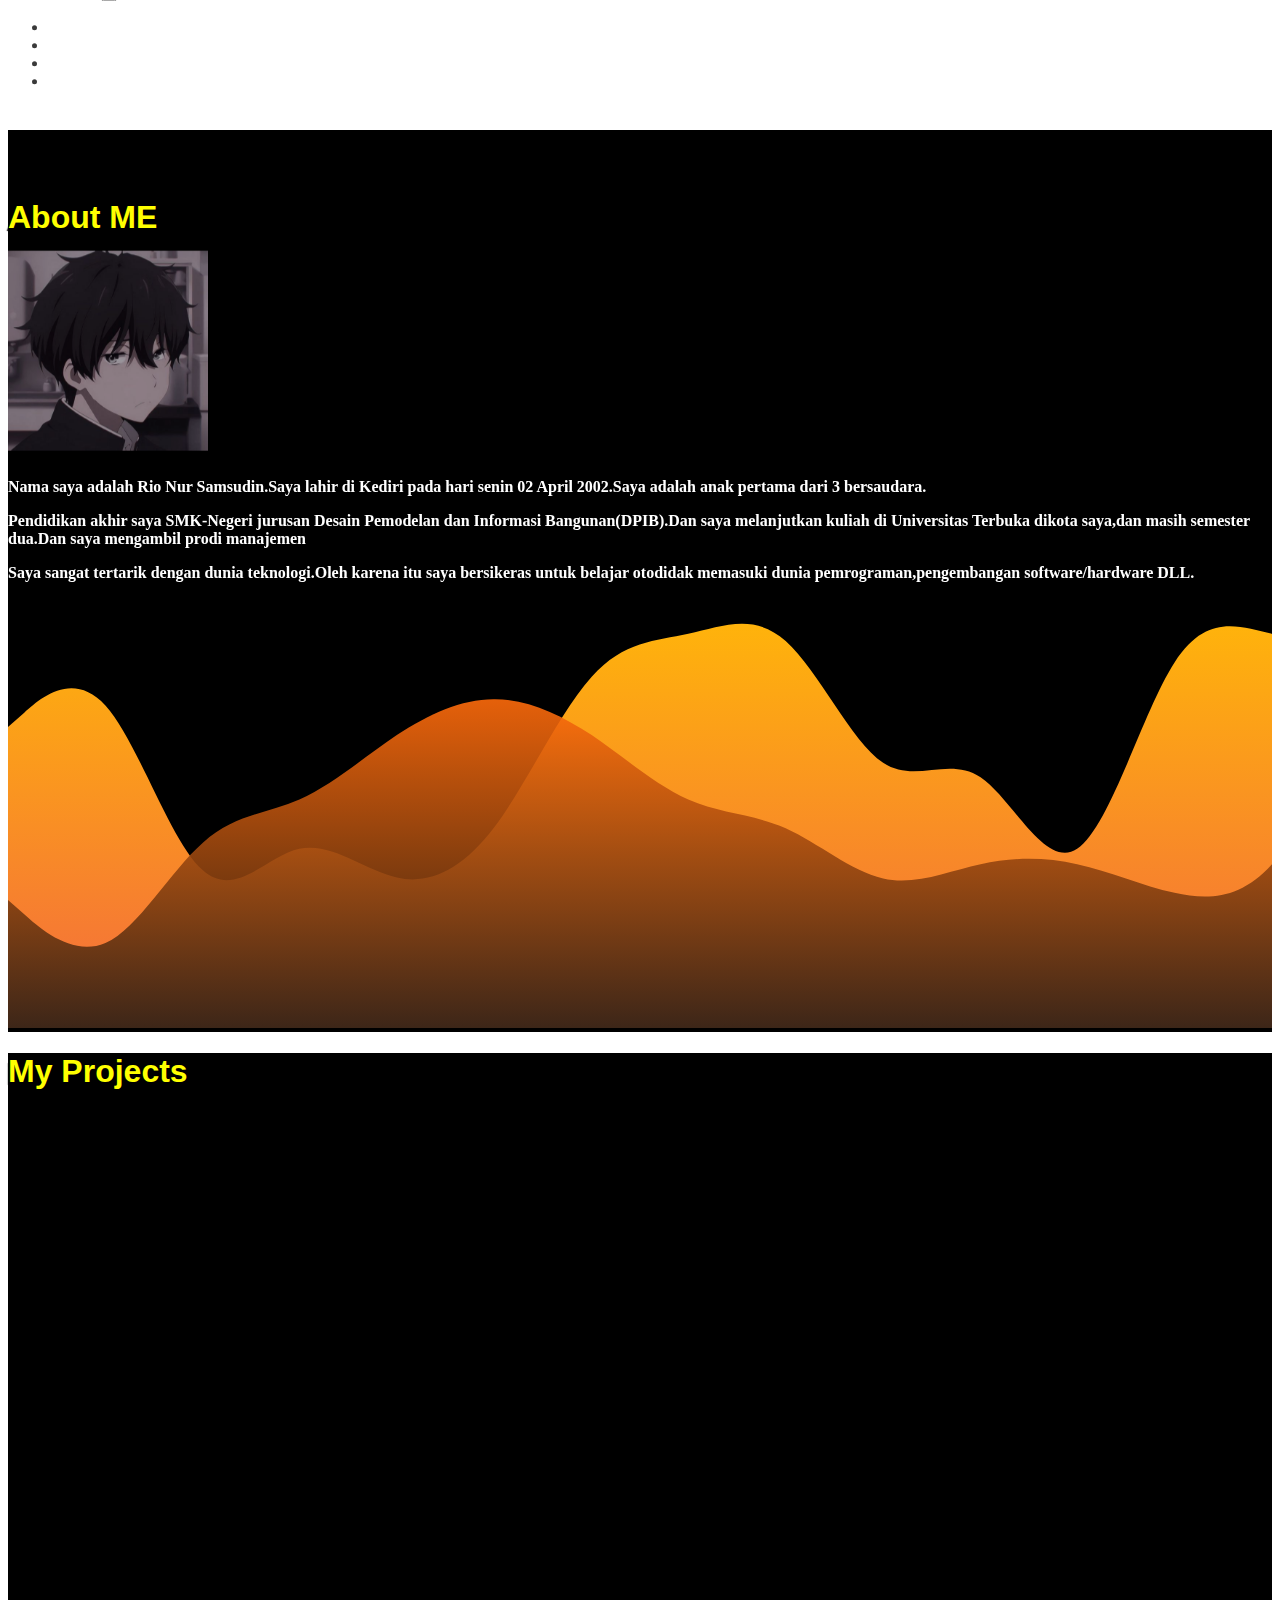
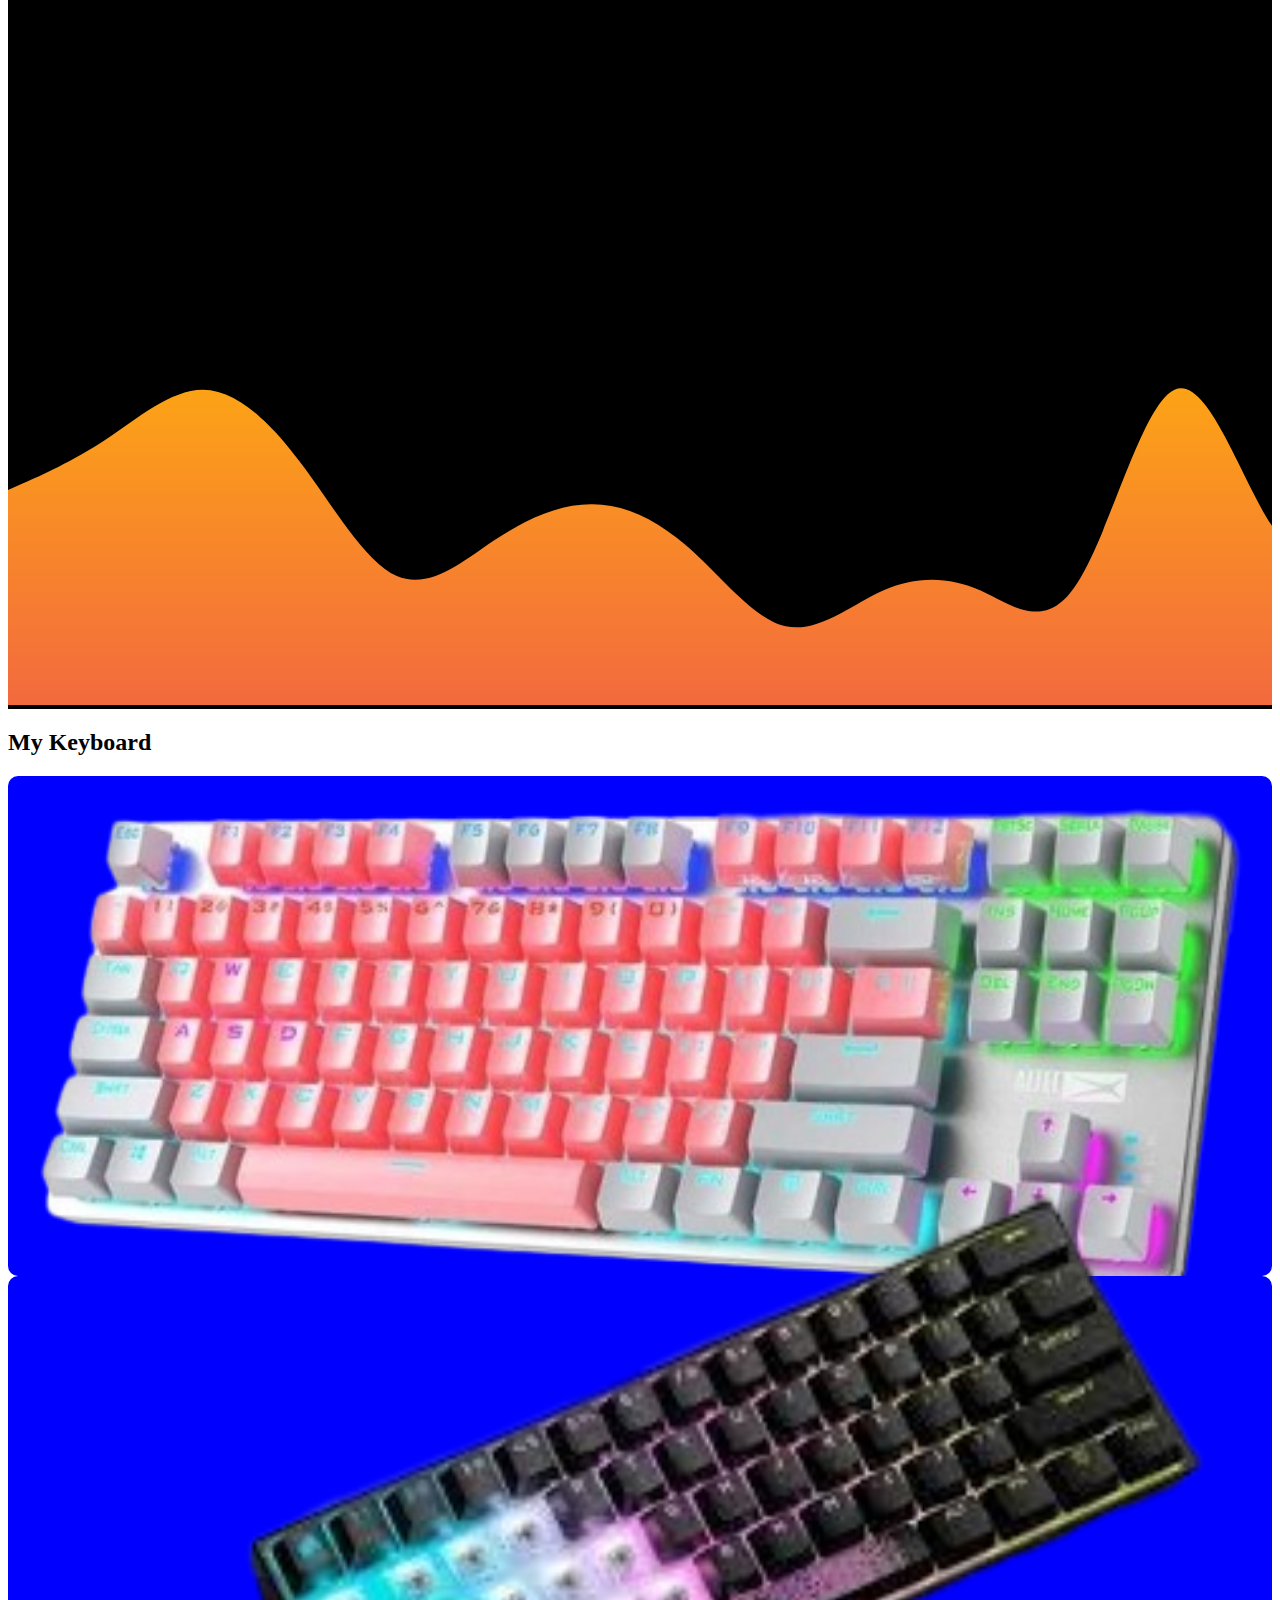
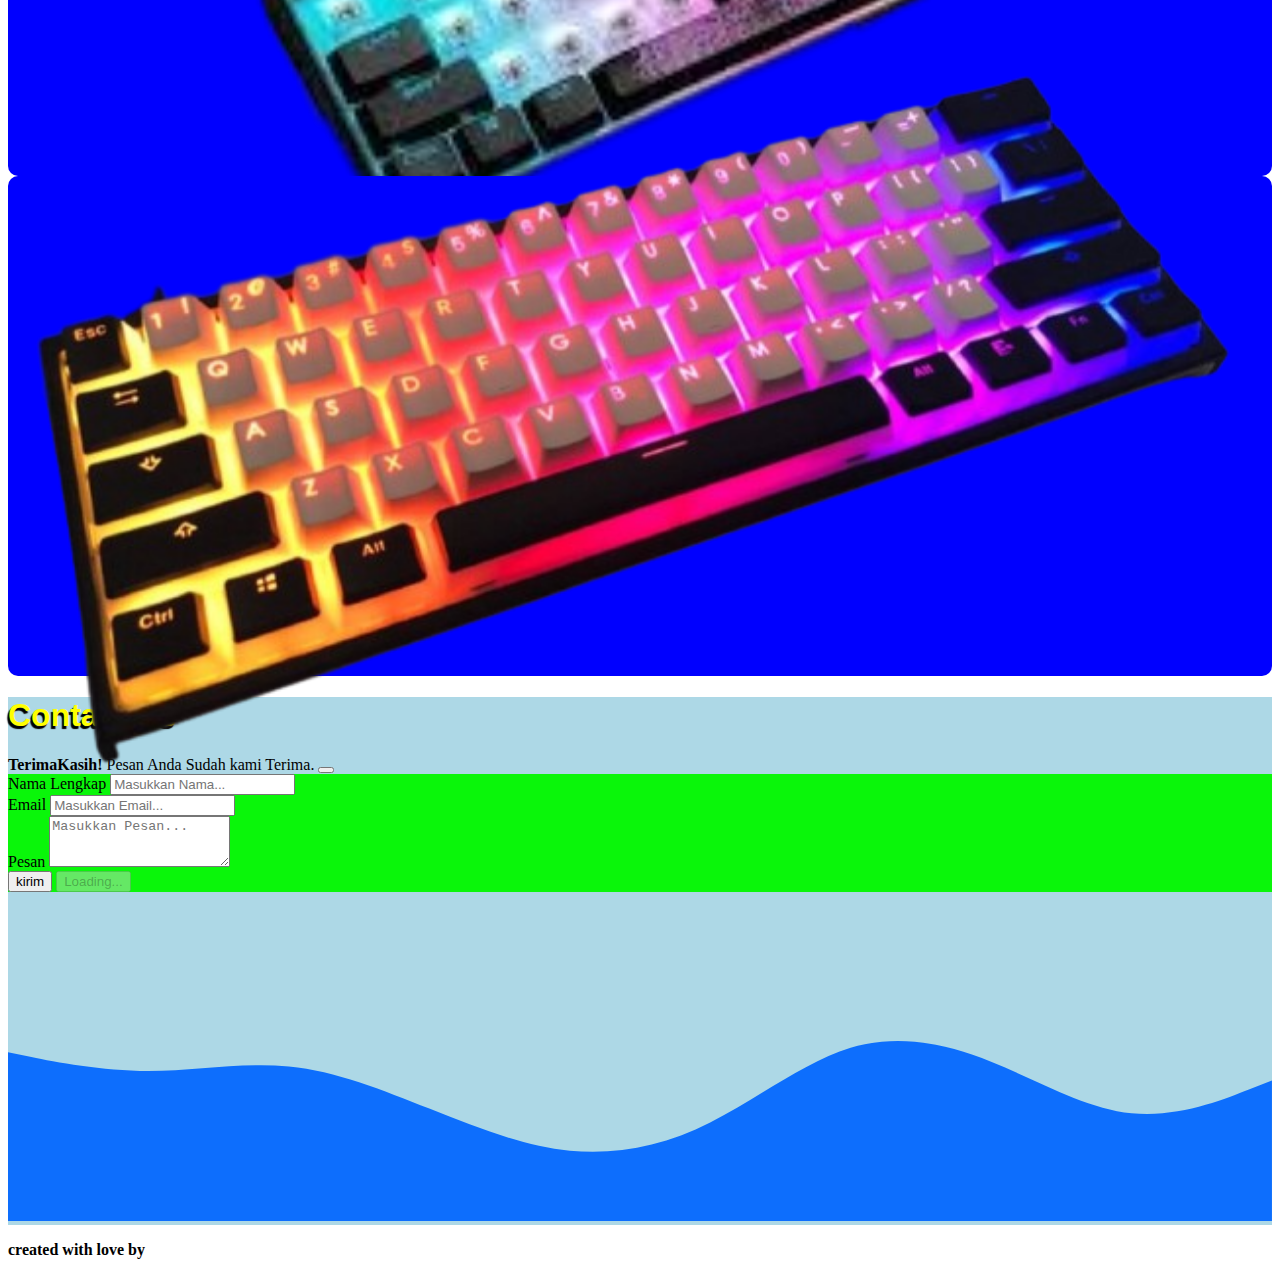
<file: index.html>
<!doctype html>
<html lang="en">
  <head>
    <!-- Required meta tags -->
    <meta charset="utf-8">
    <meta name="viewport" content="width=device-width, initial-scale=1">

    <!-- Bootstrap CSS -->
    <link href="https://cdn.jsdelivr.net/npm/bootstrap@5.0.2/dist/css/bootstrap.min.css" rel="stylesheet" integrity="sha384-EVSTQN3/azprG1Anm3QDgpJLIm9Nao0Yz1ztcQTwFspd3yD65VohhpuuCOmLASjC" crossorigin="anonymous">

    <!-- AOS ANIMATION -->
    <link rel="stylesheet" href="https://unpkg.com/aos@next/dist/aos.css" />

    <!-- MY CSS -->
    <link rel="stylesheet" href="index.css">

    <title>MY Portfolio | Rio Nur Samsudin</title>
  </head>
  <body>

    <!-- NAVBAR -->
    <nav class="navbar navbar-expand-lg navbar-dark bg-dark fixed-top">
        <div class="container">
          <a class="navbar-brand" href="#">Rio Design</a>
          <button class="navbar-toggler" type="button" data-bs-toggle="collapse" data-bs-target="#navbarNav" aria-controls="navbarNav" aria-expanded="false" aria-label="Toggle navigation">
            <span class="navbar-toggler-icon"></span>
          </button>
          <div class="collapse navbar-collapse" id="navbarNav">
            <ul class="navbar-nav ms-auto">
              <li class="nav-item">
                <a class="nav-link active" aria-current="page" href="home.html">Home</a>
              </li>
              <li class="nav-item">
                <a class="nav-link" href="#about">About</a>
              </li>
              <li class="nav-item">
                <a class="nav-link" href="#project">Project</a>
              </li>
              <li class="nav-item">
                <a class="nav-link" href="#contact">contact</a>
              </li>
            </ul>
          </div>
        </div>
      </nav>
    <!-- NAVBAR END -->

    <!-- ABOUT -->
    <section id="about" style="background-color: black; padding-top: 3rem;">
        <div class="container pt-3">
            <div class="row text-center ">
                <div class="col">
                    <h1>About ME</h1>
                </div>
            </div>
            <div class="jumbotron text-center ">
              <img src="images/pp.jpg" alt="my foto profile" width="200" class="img-thumbnail rounded-circle">
            </div>
            <div class="row justify-content-center mt-3">
                <div class="col-md-3"  data-aos="fade-down-right" data-aos-delay="600">
                    <p>Nama saya adalah Rio Nur Samsudin.Saya lahir di Kediri pada hari senin 02 April 2002.Saya adalah anak pertama dari 3 bersaudara.</p>
                </div>
                    <div class="col-md-4"  data-aos="fade-down" data-aos-delay="500">
                        <p>Pendidikan akhir saya SMK-Negeri jurusan Desain Pemodelan dan Informasi Bangunan(DPIB).Dan saya melanjutkan kuliah di Universitas Terbuka dikota saya,dan masih semester dua.Dan saya mengambil prodi manajemen</p>
                    </div>
                        <div class="col-md-4" data-aos="fade-down-left" data-aos-delay="400">
                            <p>Saya sangat tertarik dengan dunia teknologi.Oleh karena itu saya bersikeras untuk belajar otodidak memasuki dunia pemrograman,pengembangan software/hardware DLL.</p>
                        </div>
            </div>
        </div>
        <svg id="wave" style="transform:rotate(0deg); transition: 0.3s" viewBox="0 0 1440 490" version="1.1" xmlns="http://www.w3.org/2000/svg"><defs><linearGradient id="sw-gradient-0" x1="0" x2="0" y1="1" y2="0"><stop stop-color="rgba(243, 106, 62, 1)" offset="0%"></stop><stop stop-color="rgba(255, 179, 11, 1)" offset="100%"></stop></linearGradient></defs><path style="transform:translate(0, 0px); opacity:1" fill="url(#sw-gradient-0)" d="M0,147L18.5,130.7C36.9,114,74,82,111,122.5C147.7,163,185,278,222,310.3C258.5,343,295,294,332,285.8C369.2,278,406,310,443,318.5C480,327,517,310,554,261.3C590.8,212,628,131,665,89.8C701.5,49,738,49,775,40.8C812.3,33,849,16,886,49C923.1,82,960,163,997,187.8C1033.8,212,1071,180,1108,204.2C1144.6,229,1182,310,1218,285.8C1255.4,261,1292,131,1329,73.5C1366.2,16,1403,33,1440,40.8C1476.9,49,1514,49,1551,49C1587.7,49,1625,49,1662,73.5C1698.5,98,1735,147,1772,171.5C1809.2,196,1846,196,1883,236.8C1920,278,1957,359,1994,359.3C2030.8,359,2068,278,2105,228.7C2141.5,180,2178,163,2215,138.8C2252.3,114,2289,82,2326,130.7C2363.1,180,2400,310,2437,310.3C2473.8,310,2511,180,2548,147C2584.6,114,2622,180,2640,212.3L2658.5,245L2658.5,490L2640,490C2621.5,490,2585,490,2548,490C2510.8,490,2474,490,2437,490C2400,490,2363,490,2326,490C2289.2,490,2252,490,2215,490C2178.5,490,2142,490,2105,490C2067.7,490,2031,490,1994,490C1956.9,490,1920,490,1883,490C1846.2,490,1809,490,1772,490C1735.4,490,1698,490,1662,490C1624.6,490,1588,490,1551,490C1513.8,490,1477,490,1440,490C1403.1,490,1366,490,1329,490C1292.3,490,1255,490,1218,490C1181.5,490,1145,490,1108,490C1070.8,490,1034,490,997,490C960,490,923,490,886,490C849.2,490,812,490,775,490C738.5,490,702,490,665,490C627.7,490,591,490,554,490C516.9,490,480,490,443,490C406.2,490,369,490,332,490C295.4,490,258,490,222,490C184.6,490,148,490,111,490C73.8,490,37,490,18,490L0,490Z"></path><defs><linearGradient id="sw-gradient-1" x1="0" x2="0" y1="1" y2="0"><stop stop-color="rgba(12.051, 19.921, 20.811, 1)" offset="0%"></stop><stop stop-color="rgba(255, 106.568, 11, 1)" offset="100%"></stop></linearGradient></defs><path style="transform:translate(0, 50px); opacity:0.9" fill="url(#sw-gradient-1)" d="M0,294L18.5,310.3C36.9,327,74,359,111,343C147.7,327,185,261,222,228.7C258.5,196,295,196,332,179.7C369.2,163,406,131,443,106.2C480,82,517,65,554,65.3C590.8,65,628,82,665,106.2C701.5,131,738,163,775,179.7C812.3,196,849,196,886,212.3C923.1,229,960,261,997,269.5C1033.8,278,1071,261,1108,253.2C1144.6,245,1182,245,1218,253.2C1255.4,261,1292,278,1329,285.8C1366.2,294,1403,294,1440,253.2C1476.9,212,1514,131,1551,122.5C1587.7,114,1625,180,1662,220.5C1698.5,261,1735,278,1772,294C1809.2,310,1846,327,1883,294C1920,261,1957,180,1994,187.8C2030.8,196,2068,294,2105,310.3C2141.5,327,2178,261,2215,236.8C2252.3,212,2289,229,2326,269.5C2363.1,310,2400,376,2437,334.8C2473.8,294,2511,147,2548,122.5C2584.6,98,2622,196,2640,245L2658.5,294L2658.5,490L2640,490C2621.5,490,2585,490,2548,490C2510.8,490,2474,490,2437,490C2400,490,2363,490,2326,490C2289.2,490,2252,490,2215,490C2178.5,490,2142,490,2105,490C2067.7,490,2031,490,1994,490C1956.9,490,1920,490,1883,490C1846.2,490,1809,490,1772,490C1735.4,490,1698,490,1662,490C1624.6,490,1588,490,1551,490C1513.8,490,1477,490,1440,490C1403.1,490,1366,490,1329,490C1292.3,490,1255,490,1218,490C1181.5,490,1145,490,1108,490C1070.8,490,1034,490,997,490C960,490,923,490,886,490C849.2,490,812,490,775,490C738.5,490,702,490,665,490C627.7,490,591,490,554,490C516.9,490,480,490,443,490C406.2,490,369,490,332,490C295.4,490,258,490,222,490C184.6,490,148,490,111,490C73.8,490,37,490,18,490L0,490Z"></path></svg>
    </section>

    <!-- ABOUT END -->

    <!-- PROJECTS -->
    <section id="project" style="background-color: black;">
      <div class="container">
        <div class="row text-center pt-5">
          <div class="col mt-3">
            <h1>My Projects</h1>
          </div>
        </div>
        <div class="row justify-content-center">
          <div class="col-md-4" data-aos="flip-left" data-aos-delay="500" data-aos-duration="1000">
            <div class="card">
              <img src="images/1.jpg" class="card-img-top" alt="project1">
              <div class="card-body">
                <p class="card-text" style="color: black;">Some quick example text to build on the card title and make up the bulk of the card's content.</p>
              </div>
            </div>
          </div>
          <div class="col-md-4" data-aos="flip-left" data-aos-delay="400" data-aos-duration="1000">
            <div class="card">
              <img src="images/2.jpg" class="card-img-top" alt="project2">
              <div class="card-body">
                <p class="card-text" style="color: black;">Some quick example text to build on the card title and make up the bulk of the card's content.</p>
              </div>
            </div>
          </div>
          <div class="col-md-4" data-aos="flip-left" data-aos-delay="300" data-aos-duration="1000">
            <div class="card">
              <img src="images/3.jpg" class="card-img-top" alt="project3">
              <div class="card-body">
                <p class="card-text" style="color: black;">Some quick example text to build on the card title and make up the bulk of the card's content.</p>
              </div>
            </div>
          </div>
          <div class="col-md-4" data-aos="flip-left" data-aos-delay="200" data-aos-duration="1000">
            <div class="card mt-3">
              <img src="images/4.jpg" class="card-img-top" alt="project3">
              <div class="card-body">
                <p class="card-text" style="color: black;">Some quick example text to build on the card title and make up the bulk of the card's content.</p>
              </div>
            </div>
          </div>
          <div class="col-md-4">
            <div class="card mt-3" data-aos="flip-left" data-aos-delay="100" data-aos-duration="1000" >
              <img src="images/5.jpg" class="card-img-top" alt="project5">
              <div class="card-body">
                <p class="card-text" style="color: black;">Some quick example text to build on the card title and make up the bulk of the card's content.</p>
              </div>
            </div>
          </div>
        </div>
      </div>
      <svg id="wave" style="transform:rotate(0deg); transition: 0.3s" viewBox="0 0 1440 490" version="1.1" xmlns="http://www.w3.org/2000/svg"><defs><linearGradient id="sw-gradient-0" x1="0" x2="0" y1="1" y2="0"><stop stop-color="yellow" offset="0%"></stop><stop stop-color="cyan" offset="100%"></stop></linearGradient></defs><path style="transform:translate(0, 0px); opacity:1" fill="url(#sw-gradient-0)" d="M0,245L18.5,236.8C36.9,229,74,212,111,187.8C147.7,163,185,131,222,130.7C258.5,131,295,163,332,212.3C369.2,261,406,327,443,343C480,359,517,327,554,302.2C590.8,278,628,261,665,261.3C701.5,261,738,278,775,310.3C812.3,343,849,392,886,400.2C923.1,408,960,376,997,359.3C1033.8,343,1071,343,1108,359.3C1144.6,376,1182,408,1218,351.2C1255.4,294,1292,147,1329,130.7C1366.2,114,1403,229,1440,285.8C1476.9,343,1514,343,1551,302.2C1587.7,261,1625,180,1662,171.5C1698.5,163,1735,229,1772,212.3C1809.2,196,1846,98,1883,106.2C1920,114,1957,229,1994,253.2C2030.8,278,2068,212,2105,155.2C2141.5,98,2178,49,2215,32.7C2252.3,16,2289,33,2326,98C2363.1,163,2400,278,2437,269.5C2473.8,261,2511,131,2548,114.3C2584.6,98,2622,196,2640,245L2658.5,294L2658.5,490L2640,490C2621.5,490,2585,490,2548,490C2510.8,490,2474,490,2437,490C2400,490,2363,490,2326,490C2289.2,490,2252,490,2215,490C2178.5,490,2142,490,2105,490C2067.7,490,2031,490,1994,490C1956.9,490,1920,490,1883,490C1846.2,490,1809,490,1772,490C1735.4,490,1698,490,1662,490C1624.6,490,1588,490,1551,490C1513.8,490,1477,490,1440,490C1403.1,490,1366,490,1329,490C1292.3,490,1255,490,1218,490C1181.5,490,1145,490,1108,490C1070.8,490,1034,490,997,490C960,490,923,490,886,490C849.2,490,812,490,775,490C738.5,490,702,490,665,490C627.7,490,591,490,554,490C516.9,490,480,490,443,490C406.2,490,369,490,332,490C295.4,490,258,490,222,490C184.6,490,148,490,111,490C73.8,490,37,490,18,490L0,490Z"></path></svg>
    </section>

    <!-- PROJECTS END -->

    <!-- NY KEYBOARD -->
<section id="keyboard">
  <div class="container">
    <div class="row text-center">
      <div class="col mb-5">
        <h2 class="font fw-bold">My Keyboard</h2>
      </div>
    </div>
    <div class="row">
      <div class="col-md-6 col-lg-4 mb-5">
        <div class="keyboard-box">
          <h4 class="keyboard-name">Keychron</h4>
          <img src="images/keyboard/1.png" alt="keyboard 1" class="keyboard-img">
          <a href="#" class="btn btn-light keyboard-button">Show Details</a>
        </div>
      </div>
      <div class="col-md-6 col-lg-4 mb-3">
        <div class="keyboard-box">
          <h4 class="keyboard-name">Keychron</h4>
          <img src="images/keyboard/2.png" alt="keyboard 2" class="keyboard-img">
          <a href="#" class="btn btn-light keyboard-button">Show Details</a>
        </div>
      </div>
      <div class="col-md-6 col-lg-4 mb-5">
        <div class="keyboard-box">
          <h4 class="keyboard-name">Keychron</h4>
          <img src="images/keyboard/3.png" alt="keyboard 3" class="keyboard-img">
          <a href="#" class="btn btn-light keyboard-button">Show Details</a>
        </div>
      </div>
    </div>
  </div>
</section>
<!-- KEYBOARD END -->

    <!-- CONTACTS -->
<section id="contact" style="background-color: lightblue;">
<div class="container pt-5">
  <div class="row text-center">
    <div class="col pt-3">
      <h1>Contact Us</h1>
    </div>
  </div>
  <div class="row justify-content-center">
    <div class="alert alert-success alert-dismissible fade show d-none" role="alert">
      <strong>TerimaKasih!</strong> Pesan Anda Sudah kami Terima.
      <button type="button" class="btn-close" data-bs-dismiss="alert" aria-label="Close"></button>
    </div>
    <div class="col-md-8" style="background-color: rgb(10, 246, 10); margin-bottom: 3rem;" >
      <div class="mb-3">
      <form name="rio-contact-form">
          <label for="name" class="form-label">Nama Lengkap</label>
          <input type="text" class="form-control" id="name" aria-describedby="name" placeholder="Masukkan Nama..." name="nama">
        <div class="mb-3">
          <label for="email" class="form-label">Email</label>
          <input type="email" class="form-control" id="email" aria-describedby="email" placeholder="Masukkan Email..." name="email">
          <div class="mb-3">
            <label for="text" class="form-label">Pesan</label>
            <textarea class="form-control" id="text" rows="3" placeholder="Masukkan Pesan..." name="pesan"></textarea>
          </div>
        <button type="submit" class="btn btn-primary btn-kirim">kirim</button>
        <button class="btn btn-primary d-none btn-loading" type="button" disabled>
          <span class="spinner-grow spinner-grow-sm" role="status" aria-hidden="true"></span>
          Loading...
        </button>
      </form>
  </div>
  </div>
</div>
</div>
</div>
<svg xmlns="http://www.w3.org/2000/svg" viewBox="0 0 1440 320"><path fill="#0d6efd" fill-opacity="1" d="M0,128L26.7,133.3C53.3,139,107,149,160,149.3C213.3,149,267,139,320,144C373.3,149,427,171,480,192C533.3,213,587,235,640,240C693.3,245,747,235,800,208C853.3,181,907,139,960,122.7C1013.3,107,1067,117,1120,138.7C1173.3,160,1227,192,1280,197.3C1333.3,203,1387,181,1413,170.7L1440,160L1440,320L1413.3,320C1386.7,320,1333,320,1280,320C1226.7,320,1173,320,1120,320C1066.7,320,1013,320,960,320C906.7,320,853,320,800,320C746.7,320,693,320,640,320C586.7,320,533,320,480,320C426.7,320,373,320,320,320C266.7,320,213,320,160,320C106.7,320,53,320,27,320L0,320Z"></path></svg>
</section>

    <!-- CONTACS END -->

    <!-- FOOTER -->
    <footer class="bg-primary text-center p-3">
      <p style="color: black;">created with love by<a href="#">Rio Nur Samsudin</a></p>
    </footer>
    <!-- FOOTER END -->

<!-- BOOTSTRAP -->
    <script src="https://cdn.jsdelivr.net/npm/bootstrap@5.0.2/dist/js/bootstrap.bundle.min.js" integrity="sha384-MrcW6ZMFYlzcLA8Nl+NtUVF0sA7MsXsP1UyJoMp4YLEuNSfAP+JcXn/tWtIaxVXM" crossorigin="anonymous"></script>
<!-- AOS -->
    <script src="https://unpkg.com/aos@next/dist/aos.js"></script>
    <script>
      AOS.init({
        once:true
      });  
</script>
<!-- GSAP -->
<script src="https:cdnjs.cloudflare.com/ajax/libs/gsap/3.11.4/gsap.min.js"></script>
    <script>
      gsap.from('.jumbotron img', {duration: 1, y: -100, opacity: 0 });
      gsap.from('.navbar', {duration:1.5, ease: 'bounce', y: '-100%', opacity: 0});
    </script>

    <!-- TILT JS -->
    <script type="text/javascript" src="js/vanilla-tilt.min.js"></script>
<script type="text/javascript">
	VanillaTilt.init(document.querySelectorAll(".keyboard-box"), {
		max: 25,
		speed: 1000,
    glare:true,
	});
</script>

    <!-- MY SKRIPT -->
<script>
  const scriptURL = 'https://script.google.com/macros/s/AKfycbzxUYWBKykcg7MmGwdTQyNbrgWq0WI-GTBIACrgRf_BNu6tZlyOX6w0yI7tdG7gEpyc/exec'
  const form = document.forms["rio-contact-form"]
  const btnKirim = document.querySelector('.btn-kirim');
  const btnLoading = document.querySelector('.btn-loading');
  const myAlert = document.querySelector('.alert');


  form.addEventListener('submit', e => {
    e.preventDefault()
    // ketika tombol submit diklik
    // tampilkan tombol loading hilangkan tombol kirim
    btnLoading.classList.toggle('d-none');
    btnKirim.classList.toggle('d-none');
    fetch(scriptURL, {
      method: 'POST', body: new FormData(form)
    })
      .then(response => {
        // tampilkan tombol kirim hilangkan tombol loading
        btnLoading.classList.toggle('d-none');
        btnKirim.classList.toggle('d-none');
        // tampilkan alert
        myAlert.classList.toggle('d-none');
        // reset form
        form.reset()
        console.log('Success!', response)})
      .catch(error => console.error('Error!', error.message))
  })
</script>
  </body>
</html>
</file>
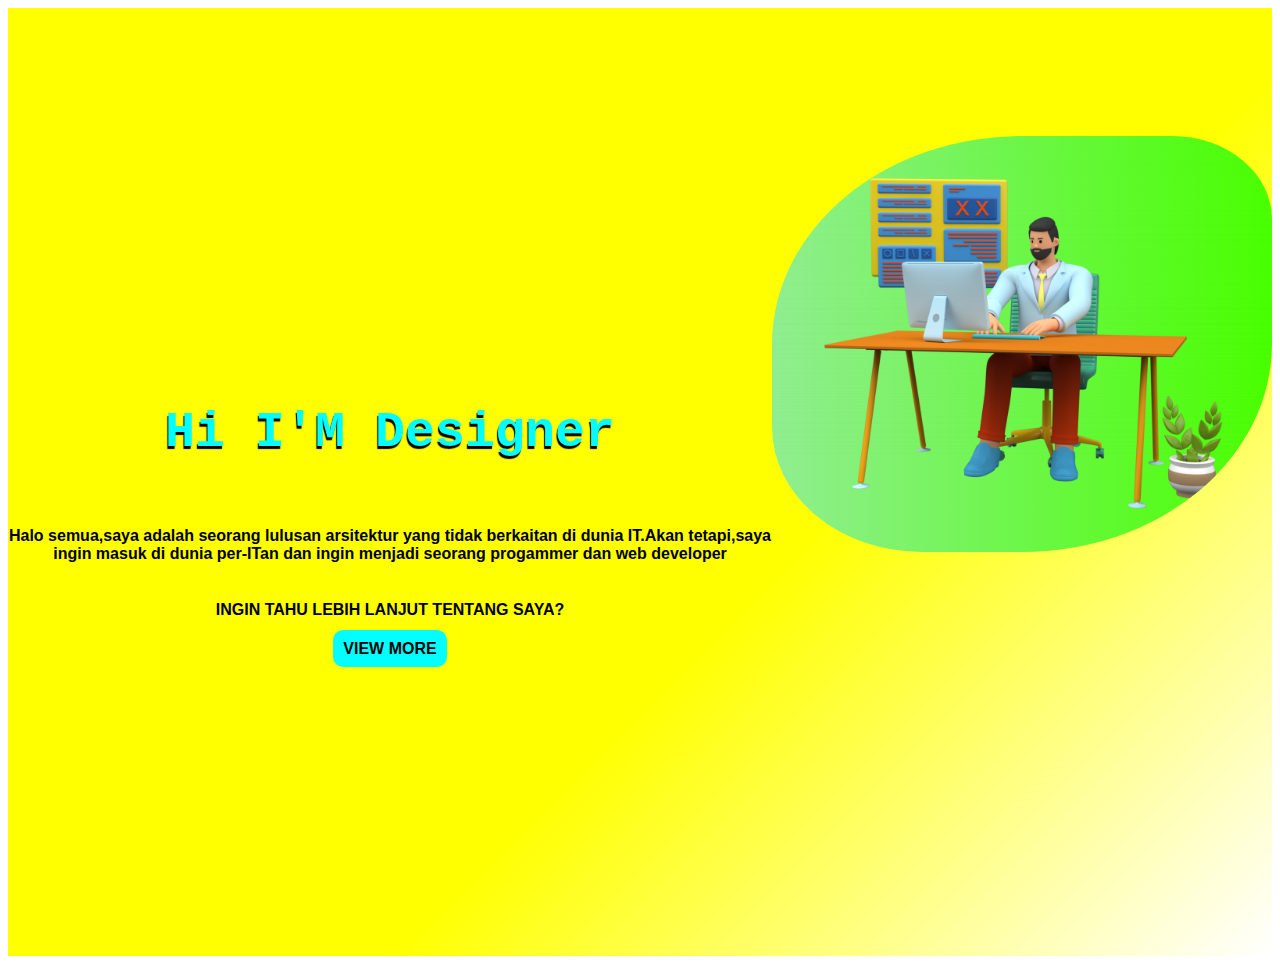
<file: home.html>
<!doctype html>
<html lang="en">
  <head>
    <!-- Required meta tags -->
    <meta charset="utf-8">
    <meta name="viewport" content="width=device-width, initial-scale=1">

    <!-- Bootstrap CSS -->
    <link href="https://cdn.jsdelivr.net/npm/bootstrap@5.0.2/dist/css/bootstrap.min.css" rel="stylesheet" integrity="sha384-EVSTQN3/azprG1Anm3QDgpJLIm9Nao0Yz1ztcQTwFspd3yD65VohhpuuCOmLASjC" crossorigin="anonymous">

    <!-- MY CSS -->
    <link rel="stylesheet" href="style.css">

    <title>My Portfolio | Rio Nur Samsudin</title>
  </head>

  <body>

<!-- INI HEADER -->
<section id="home.html">
  <div class="container">
    <div class="brand">
      <h3>Hi I'M Designer</h3>
      <p>Halo semua,saya adalah seorang lulusan arsitektur yang tidak berkaitan di dunia IT.Akan tetapi,saya ingin masuk di dunia per-ITan dan ingin menjadi seorang progammer dan web developer</p>
      <h4>INGIN TAHU LEBIH LANJUT TENTANG SAYA?</h4>
      <div class="link">
        <div class="btn"><a href="index.html">VIEW MORE</a></div>
      </div>

    </div>
    <div class="thumbnail">
      <img src="images/tp.png" alt="" width="500px">
    </div>
</div>
</section>
<!-- HEADER END -->


    <script src="https://cdn.jsdelivr.net/npm/bootstrap@5.0.2/dist/js/bootstrap.bundle.min.js" integrity="sha384-MrcW6ZMFYlzcLA8Nl+NtUVF0sA7MsXsP1UyJoMp4YLEuNSfAP+JcXn/tWtIaxVXM" crossorigin="anonymous"></script>

  </body>
</html>
</file>
<file: index.css>
h1{
    font-family: Arial, Helvetica, sans-serif;
    font-weight: bold;
    color: yellow;
    text-shadow: -2px 3px 1px black;
}
p{
    font-weight: bold;
    font-family: Georgia, 'Times New Roman', Times, serif;
    color: white;
}

.lead{color: white;
    font-weight: bold;
    font-family: 'Trebuchet MS', 'Lucida Sans Unicode', 'Lucida Grande', 'Lucida Sans', Arial, sans-serif;
}
a{
    margin-left: 5px;
    font-family: Arial, Helvetica, sans-serif;
    font-weight: bold;
    text-decoration: none;
    color: white;

}

a:hover{
    background-color: yellow;
    color: black;
}

/* My Keyboards Section */
.keyboard-box{
    position: relative;
    background-color: blue;
    border-radius: 10px;
    height: 500px;
    transform-style: preserve-3d;
}

.keyboard-box::before{
    content: 'MY';
    position: absolute;
    color: white;
    font-size: 6em;
    font-style: italic;
    font-weight: bold;
    left: 50%;
    top: 30px;
    transform: translate(-50%,0);
    opacity: 0;
    transition: 0.5s;
}

.keyboard-box:hover::before{
    opacity: 0.5;
}

.keyboard-box::after{
    content: 'KEYBOARD';
    position: absolute;
    color: white;
    font-size: 3.3em;
    font-style: italic;
    font-weight: bold;
    left: 50%;
    top: 350px;
    transform: translate(-50%,0);
    opacity: 0;
    transition: 0.3s;
    -webkit-transition: 0.3s;
    -moz-transition: 0.3s;
    -ms-transition: 0.3s;
    -o-transition: 0.3s;
}

.keyboard-box:hover::after{
    opacity: 0.5;
}

.keyboard-name{
    position: absolute;
    top: 0;
    width: 100%;
    color: white;
    text-align: center;
    font-size: 2em;
    font-weight: bold;
    font-family: Arial, Helvetica, sans-serif;
    opacity: 0;
    transition: 0.5;
    -webkit-transition: 0.5s;
    -moz-transition: 0.5;
    -ms-transition: 0.5;
    -o-transition: 0.5;
    transform: translate3d(0,0,50px);
    -webkit-transform: translate3d(0,0,50px);
    -moz-transform: translate3d(0,0,50px);
    -ms-transform: translate3d(0,0,50px);
    -o-transform: translate3d(0,0,50px);
}

.keyboard-box:hover .keyboard-name{
    top: 20px;
    opacity: 1;
}

.keyboard-button{
    position: absolute;
    bottom: 0;
    left: 50%;
    transform: translate(-50%,0);
    -webkit-transform: translate(-50%,0);
    -moz-transform: translate(-50%,0);
    -ms-transform: translate(-50%,0);
    -o-transform: translate(-50%,0);
    opacity: 0;
    transition: 0.5s;
    -webkit-transition: 0.5s;
    -moz-transition: 0.5s;
    -ms-transition: 0.5s;
    -o-transition: 0.5s;
}

.keyboard-box:hover .keyboard-button{
    opacity: 1;
    bottom: 10px;
    transform: translate3d(-50%,0,100px);
    -webkit-transform: translate3d(-50%,0,100px);
    -moz-transform: translate3d(-50%,0,100px);
    -ms-transform: translate3d(-50%,0,100px);
    -o-transform: translate3d(-50%,0,100px);
}

.keyboard-img{
    position: absolute;
    width: 100%;
    top: 50%;
    left: 50%;
    transform: translate(-50%,-50%);
    -webkit-transform: translate(-50%,-50%);
    -moz-transform: translate(-50%,-50%);
    -ms-transform: translate(-50%,-50%);
    -o-transform: translate(-50%,-50%);
    max-width: 4000px;
    transition: 0.5s;
    -webkit-transition: 0.5s;
    -moz-transition: 0.5s;
    -ms-transition: 0.5s;
    -o-transition: 0.5s;
}

.keyboard-box:hover .keyboard-img{
    transform: translate3d(-50%,-50%,80px) scale(1.1) rotate(15deg);
    -webkit-transform: translate3d(-50%,-50%,80px) scale(1.1) rotate(15deg);
    -moz-transform: translate3d(-50%,-50%,80px) scale(1.1) rotate(15deg);
    -ms-transform: translate3d(-50%,-50%,80px) scale(1.1) rotate(15deg);
    -o-transform: translate3d(-50%,-50%,80px) scale(1.1) rotate(15deg);
}
</file>
<file: style.css>
section{
    background: linear-gradient(135deg,yellow 60%,white);
}
.container{
    padding-top: 3rem;
    display: flex;
    flex-direction: row;
    height: 100vh;
}
.brand{
    display: flex;
    flex-direction: column;
    align-self: center;
}
h3{
    text-align: center;
    color: cyan;
    font-size: 50px;
    font-weight: bold;
    font-family: 'Courier New', Courier, monospace;
    text-shadow: -1px 3px 1px black;
}

p{
    text-align: center;
    font-weight: bold;
    font-family: 'Gill Sans', 'Gill Sans MT', Calibri, 'Trebuchet MS', sans-serif;
}
H4{
    text-align: center;
    font-weight: bold;
    font-family: Arial, Helvetica, sans-serif;
}
.link{
    text-align: center;
}
a{
    background-color: cyan;
    padding: 10px;
    color: black;
    font-family: Arial, Helvetica, sans-serif;
    font-weight: bold;
    text-decoration: none;
    border-radius: 10px;
    -webkit-border-radius: 10px;
    -moz-border-radius: 10px;
    -ms-border-radius: 10px;
    -o-border-radius: 10px;
}
a:hover{
    background-color: orangered;
    padding: 15px;
    color: white;
}
.thumbnail{
    margin-top: 5rem;
}
img{
    background: linear-gradient(90deg,lightgreen,#49FF00);
    border-radius: 50% 20% 50% 30%;
    -webkit-border-radius: 50% 20% 50% 30%;
    -moz-border-radius: 50% 20% 50% 30%;
    -ms-border-radius: 50% 20% 50% 30%;
    -o-border-radius: 50% 20% 50% 30%;
}
</file>
